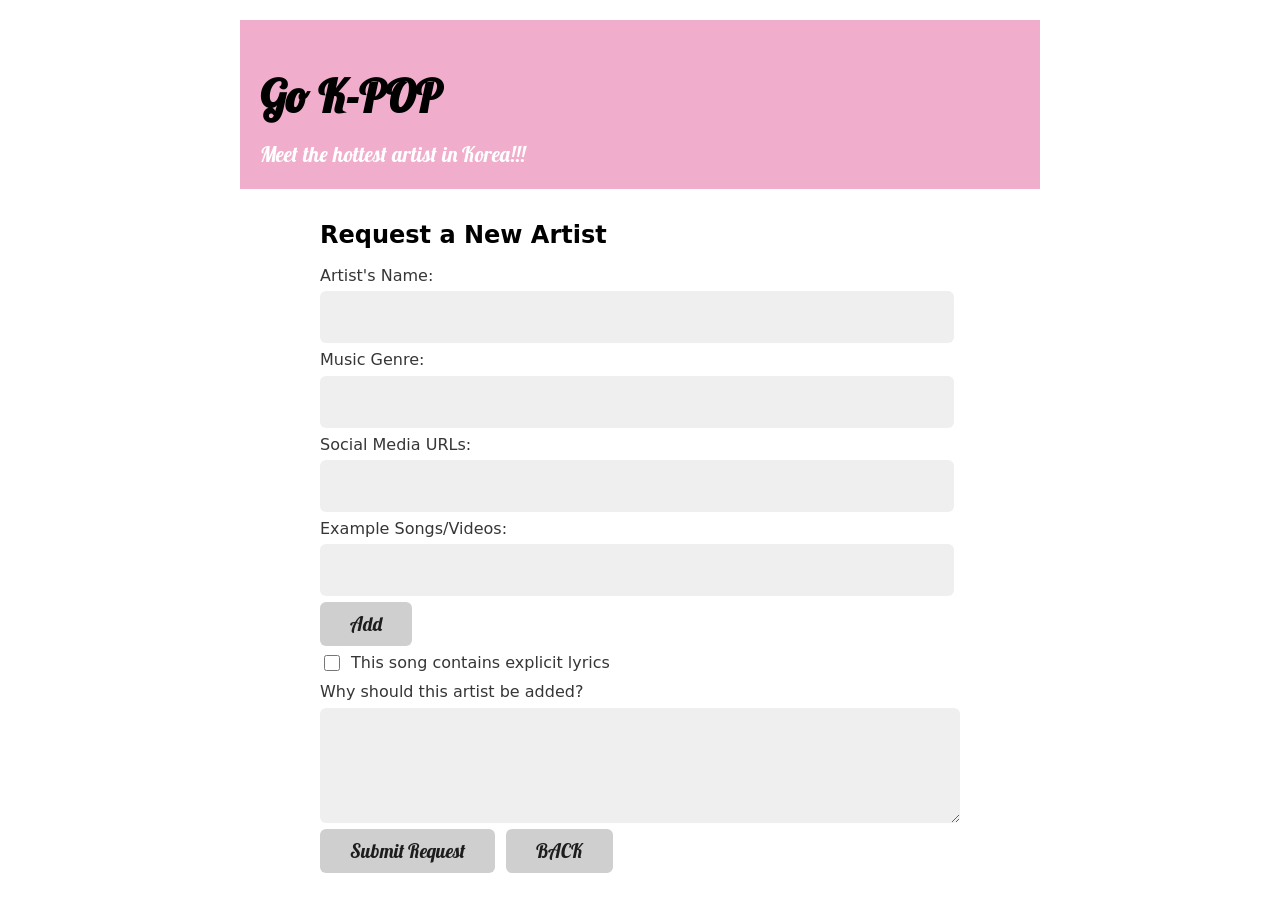
<file: src/request.html>
<!doctype html>
<html lang="en-CA">
  <head>
    <meta charset="utf-8" />
    <meta name="viewport" content="width=500, initial-scale=1" />
    <meta name="author" content="Sohyeon Kim" />

    <title>WEB222 Music App</title>
    <link rel="stylesheet" href="./css/water.css" />
    <link rel="stylesheet" href="./css/style.css" />
    <link rel="preconnect" href="https://fonts.googleapis.com" />
    <link rel="preconnect" href="https://fonts.gstatic.com" crossorigin />
    <link href="https://fonts.googleapis.com/css2?family=Lobster&display=swap" rel="stylesheet" />
  </head>

  <body>
    <header>
      <h1>Go K-POP</h1>
      <p>Meet the hottest artist in Korea!!!</p>
    </header>

    <div id="request-artist">
      <h2>Request a New Artist</h2>
      <form id="artistRequestForm" action="https://httpbin.org/post" method="post">
        <label for="artist-name">Artist's Name:</label>
        <input type="text" id="artist-name" name="artist-name" required />

        <label for="music-genre">Music Genre:</label>
        <input list="genres" id="music-genre" name="music-genre" required />
        <datalist id="genres">
          <option value="Pop"></option>
          <option value="Rock"></option>
          <option value="Hip Hop"></option>
          <option value="Country"></option>
          <option value="Jazz"></option>
          <option value="Electronic"></option>
          <option value="R&B"></option>
          <option value="Classical"></option>
          <option value="Reggae"></option>
          <option value="Metal"></option>
        </datalist>

        <label for="social-media-urls">Social Media URLs:</label>
        <input type="url" id="social-media-urls" name="social-media-urls" multiple />

        <label for="song-video-links">Example Songs/Videos:</label>
        <div id="song-video-links-container">
          <input type="url" name="song-video-link[]" required />
        </div>
        <button class="buttonMenu" type="button" id="add-link">Add</button>

        <br />
        <label>
          <input type="checkbox" name="explicit-lyrics" /> This song contains explicit lyrics
        </label>

        <br />
        <label for="artist-description">Why should this artist be added?</label>
        <textarea id="artist-description" name="artist-description" rows="5" required></textarea>

        <button id="re-submitButton" class="buttonMenu" type="submit">Submit Request</button>
        <button id="backButton" class="buttonMenu" type="button">BACK</button>
      </form>
    </div>

    <script>
      document.getElementById("add-link").addEventListener("click", function () {
        var container = document.getElementById("song-video-links-container");
        var input = document.createElement("input");
        input.type = "url";
        input.name = "song-video-link[]";
        container.appendChild(input);
      });

      document.getElementById("backButton").addEventListener("click", function () {
        window.location.href = "index.html";
      });
    </script>
  </body>
</html>
</file>
<file: src/css/water.css>
/** https://cdn.jsdelivr.net/npm/water.css@2/out/water.css **/

/**
 * Automatic version:
 * Uses light theme by default but switches to dark theme
 * if a system-wide theme preference is set on the user's device.
 */

:root {
  --background-body: #fff;
  --background: #efefef;
  --background-alt: #f7f7f7;
  --selection: #9e9e9e;
  --text-main: #363636;
  --text-bright: #000;
  --text-muted: #70777f;
  --links: #0076d1;
  --focus: #0096bfab;
  --border: #dbdbdb;
  --code: #000;
  --animation-duration: 0.1s;
  --button-base: #d0cfcf;
  --button-hover: #9b9b9b;
  --scrollbar-thumb: rgb(170, 170, 170);
  --scrollbar-thumb-hover: var(--button-hover);
  --form-placeholder: #949494;
  --form-text: #1d1d1d;
  --variable: #39a33c;
  --highlight: #ff0;
  --select-arrow: url("data:image/svg+xml;charset=utf-8,%3C?xml version='1.0' encoding='utf-8'?%3E %3Csvg version='1.1' xmlns='http://www.w3.org/2000/svg' xmlns:xlink='http://www.w3.org/1999/xlink' height='62.5' width='116.9' fill='%23161f27'%3E %3Cpath d='M115.3,1.6 C113.7,0 111.1,0 109.5,1.6 L58.5,52.7 L7.4,1.6 C5.8,0 3.2,0 1.6,1.6 C0,3.2 0,5.8 1.6,7.4 L55.5,61.3 C56.3,62.1 57.3,62.5 58.4,62.5 C59.4,62.5 60.5,62.1 61.3,61.3 L115.2,7.4 C116.9,5.8 116.9,3.2 115.3,1.6Z'/%3E %3C/svg%3E");
}

@media (prefers-color-scheme: dark) {
  :root {
    --background-body: #202b38;
    --background: #161f27;
    --background-alt: #1a242f;
    --selection: #1c76c5;
    --text-main: #dbdbdb;
    --text-bright: #fff;
    --text-muted: #a9b1ba;
    --links: #41adff;
    --focus: #0096bfab;
    --border: #526980;
    --code: #ffbe85;
    --animation-duration: 0.1s;
    --button-base: #0c151c;
    --button-hover: #040a0f;
    --scrollbar-thumb: var(--button-hover);
    --scrollbar-thumb-hover: rgb(0, 0, 0);
    --form-placeholder: #a9a9a9;
    --form-text: #fff;
    --variable: #d941e2;
    --highlight: #efdb43;
    --select-arrow: url("data:image/svg+xml;charset=utf-8,%3C?xml version='1.0' encoding='utf-8'?%3E %3Csvg version='1.1' xmlns='http://www.w3.org/2000/svg' xmlns:xlink='http://www.w3.org/1999/xlink' height='62.5' width='116.9' fill='%23efefef'%3E %3Cpath d='M115.3,1.6 C113.7,0 111.1,0 109.5,1.6 L58.5,52.7 L7.4,1.6 C5.8,0 3.2,0 1.6,1.6 C0,3.2 0,5.8 1.6,7.4 L55.5,61.3 C56.3,62.1 57.3,62.5 58.4,62.5 C59.4,62.5 60.5,62.1 61.3,61.3 L115.2,7.4 C116.9,5.8 116.9,3.2 115.3,1.6Z'/%3E %3C/svg%3E");
  }
}

html {
  scrollbar-color: rgb(170, 170, 170) #fff;
  scrollbar-color: var(--scrollbar-thumb) var(--background-body);
  scrollbar-width: thin;
}

@media (prefers-color-scheme: dark) {
  html {
    scrollbar-color: #040a0f #202b38;
    scrollbar-color: var(--scrollbar-thumb) var(--background-body);
  }
}

@media (prefers-color-scheme: dark) {
  html {
    scrollbar-color: #040a0f #202b38;
    scrollbar-color: var(--scrollbar-thumb) var(--background-body);
  }
}

@media (prefers-color-scheme: dark) {
  html {
    scrollbar-color: #040a0f #202b38;
    scrollbar-color: var(--scrollbar-thumb) var(--background-body);
  }
}

@media (prefers-color-scheme: dark) {
  html {
    scrollbar-color: #040a0f #202b38;
    scrollbar-color: var(--scrollbar-thumb) var(--background-body);
  }
}

@media (prefers-color-scheme: dark) {
  html {
    scrollbar-color: #040a0f #202b38;
    scrollbar-color: var(--scrollbar-thumb) var(--background-body);
  }
}

@media (prefers-color-scheme: dark) {
  html {
    scrollbar-color: #040a0f #202b38;
    scrollbar-color: var(--scrollbar-thumb) var(--background-body);
  }
}

body {
  font-family:
    system-ui,
    -apple-system,
    BlinkMacSystemFont,
    "Segoe UI",
    "Roboto",
    "Oxygen",
    "Ubuntu",
    "Cantarell",
    "Fira Sans",
    "Droid Sans",
    "Helvetica Neue",
    "Segoe UI Emoji",
    "Apple Color Emoji",
    "Noto Color Emoji",
    sans-serif;
  line-height: 1.4;
  max-width: 800px;
  margin: 20px auto;
  padding: 0 10px;
  word-wrap: break-word;
  color: #363636;
  color: var(--text-main);
  background: #fff;
  background: var(--background-body);
  text-rendering: optimizeLegibility;
}

@media (prefers-color-scheme: dark) {
  body {
    background: #202b38;
    background: var(--background-body);
  }
}

@media (prefers-color-scheme: dark) {
  body {
    color: #dbdbdb;
    color: var(--text-main);
  }
}

button {
  transition:
    background-color 0.1s linear,
    border-color 0.1s linear,
    color 0.1s linear,
    box-shadow 0.1s linear,
    transform 0.1s ease;
  transition:
    background-color var(--animation-duration) linear,
    border-color var(--animation-duration) linear,
    color var(--animation-duration) linear,
    box-shadow var(--animation-duration) linear,
    transform var(--animation-duration) ease;
}

@media (prefers-color-scheme: dark) {
  button {
    transition:
      background-color 0.1s linear,
      border-color 0.1s linear,
      color 0.1s linear,
      box-shadow 0.1s linear,
      transform 0.1s ease;
    transition:
      background-color var(--animation-duration) linear,
      border-color var(--animation-duration) linear,
      color var(--animation-duration) linear,
      box-shadow var(--animation-duration) linear,
      transform var(--animation-duration) ease;
  }
}

input {
  transition:
    background-color 0.1s linear,
    border-color 0.1s linear,
    color 0.1s linear,
    box-shadow 0.1s linear,
    transform 0.1s ease;
  transition:
    background-color var(--animation-duration) linear,
    border-color var(--animation-duration) linear,
    color var(--animation-duration) linear,
    box-shadow var(--animation-duration) linear,
    transform var(--animation-duration) ease;
}

@media (prefers-color-scheme: dark) {
  input {
    transition:
      background-color 0.1s linear,
      border-color 0.1s linear,
      color 0.1s linear,
      box-shadow 0.1s linear,
      transform 0.1s ease;
    transition:
      background-color var(--animation-duration) linear,
      border-color var(--animation-duration) linear,
      color var(--animation-duration) linear,
      box-shadow var(--animation-duration) linear,
      transform var(--animation-duration) ease;
  }
}

textarea {
  transition:
    background-color 0.1s linear,
    border-color 0.1s linear,
    color 0.1s linear,
    box-shadow 0.1s linear,
    transform 0.1s ease;
  transition:
    background-color var(--animation-duration) linear,
    border-color var(--animation-duration) linear,
    color var(--animation-duration) linear,
    box-shadow var(--animation-duration) linear,
    transform var(--animation-duration) ease;
}

@media (prefers-color-scheme: dark) {
  textarea {
    transition:
      background-color 0.1s linear,
      border-color 0.1s linear,
      color 0.1s linear,
      box-shadow 0.1s linear,
      transform 0.1s ease;
    transition:
      background-color var(--animation-duration) linear,
      border-color var(--animation-duration) linear,
      color var(--animation-duration) linear,
      box-shadow var(--animation-duration) linear,
      transform var(--animation-duration) ease;
  }
}

h1 {
  font-size: 2.2em;
  margin-top: 0;
}

h1,
h2,
h3,
h4,
h5,
h6 {
  margin-bottom: 12px;
  margin-top: 24px;
}

h1 {
  color: #000;
  color: var(--text-bright);
}

@media (prefers-color-scheme: dark) {
  h1 {
    color: #fff;
    color: var(--text-bright);
  }
}

h2 {
  color: #000;
  color: var(--text-bright);
}

@media (prefers-color-scheme: dark) {
  h2 {
    color: #fff;
    color: var(--text-bright);
  }
}

h3 {
  color: #000;
  color: var(--text-bright);
}

@media (prefers-color-scheme: dark) {
  h3 {
    color: #fff;
    color: var(--text-bright);
  }
}

h4 {
  color: #000;
  color: var(--text-bright);
}

@media (prefers-color-scheme: dark) {
  h4 {
    color: #fff;
    color: var(--text-bright);
  }
}

h5 {
  color: #000;
  color: var(--text-bright);
}

@media (prefers-color-scheme: dark) {
  h5 {
    color: #fff;
    color: var(--text-bright);
  }
}

h6 {
  color: #000;
  color: var(--text-bright);
}

@media (prefers-color-scheme: dark) {
  h6 {
    color: #fff;
    color: var(--text-bright);
  }
}

strong {
  color: #000;
  color: var(--text-bright);
}

@media (prefers-color-scheme: dark) {
  strong {
    color: #fff;
    color: var(--text-bright);
  }
}

h1,
h2,
h3,
h4,
h5,
h6,
b,
strong,
th {
  font-weight: 600;
}

q::before {
  content: none;
}

q::after {
  content: none;
}

blockquote {
  border-left: 4px solid #0096bfab;
  border-left: 4px solid var(--focus);
  margin: 1.5em 0;
  padding: 0.5em 1em;
  font-style: italic;
}

@media (prefers-color-scheme: dark) {
  blockquote {
    border-left: 4px solid #0096bfab;
    border-left: 4px solid var(--focus);
  }
}

q {
  border-left: 4px solid #0096bfab;
  border-left: 4px solid var(--focus);
  margin: 1.5em 0;
  padding: 0.5em 1em;
  font-style: italic;
}

@media (prefers-color-scheme: dark) {
  q {
    border-left: 4px solid #0096bfab;
    border-left: 4px solid var(--focus);
  }
}

blockquote > footer {
  font-style: normal;
  border: 0;
}

blockquote cite {
  font-style: normal;
}

address {
  font-style: normal;
}

a[href^="mailto\:"]::before {
  content: "📧 ";
}

a[href^="tel\:"]::before {
  content: "📞 ";
}

a[href^="sms\:"]::before {
  content: "💬 ";
}

mark {
  background-color: #ff0;
  background-color: var(--highlight);
  border-radius: 2px;
  padding: 0 2px 0 2px;
  color: #000;
}

@media (prefers-color-scheme: dark) {
  mark {
    background-color: #efdb43;
    background-color: var(--highlight);
  }
}

a > code,
a > strong {
  color: inherit;
}

button,
select,
input[type="submit"],
input[type="reset"],
input[type="button"],
input[type="checkbox"],
input[type="range"],
input[type="radio"] {
  cursor: pointer;
}

input,
select {
  display: block;
}

[type="checkbox"],
[type="radio"] {
  display: initial;
}

input {
  color: #1d1d1d;
  color: var(--form-text);
  background-color: #efefef;
  background-color: var(--background);
  font-family: inherit;
  font-size: inherit;
  margin-right: 6px;
  margin-bottom: 6px;
  padding: 10px;
  border: none;
  border-radius: 6px;
  outline: none;
}

@media (prefers-color-scheme: dark) {
  input {
    background-color: #161f27;
    background-color: var(--background);
  }
}

@media (prefers-color-scheme: dark) {
  input {
    color: #fff;
    color: var(--form-text);
  }
}

button {
  color: #1d1d1d;
  color: var(--form-text);
  background-color: #efefef;
  background-color: var(--background);
  font-family: inherit;
  font-size: inherit;
  margin-right: 6px;
  margin-bottom: 6px;
  padding: 10px;
  border: none;
  border-radius: 6px;
  outline: none;
}

@media (prefers-color-scheme: dark) {
  button {
    background-color: #161f27;
    background-color: var(--background);
  }
}

@media (prefers-color-scheme: dark) {
  button {
    color: #fff;
    color: var(--form-text);
  }
}

textarea {
  color: #1d1d1d;
  color: var(--form-text);
  background-color: #efefef;
  background-color: var(--background);
  font-family: inherit;
  font-size: inherit;
  margin-right: 6px;
  margin-bottom: 6px;
  padding: 10px;
  border: none;
  border-radius: 6px;
  outline: none;
}

@media (prefers-color-scheme: dark) {
  textarea {
    background-color: #161f27;
    background-color: var(--background);
  }
}

@media (prefers-color-scheme: dark) {
  textarea {
    color: #fff;
    color: var(--form-text);
  }
}

select {
  color: #1d1d1d;
  color: var(--form-text);
  background-color: #efefef;
  background-color: var(--background);
  font-family: inherit;
  font-size: inherit;
  margin-right: 6px;
  margin-bottom: 6px;
  padding: 10px;
  border: none;
  border-radius: 6px;
  outline: none;
}

@media (prefers-color-scheme: dark) {
  select {
    background-color: #161f27;
    background-color: var(--background);
  }
}

@media (prefers-color-scheme: dark) {
  select {
    color: #fff;
    color: var(--form-text);
  }
}

button {
  background-color: #d0cfcf;
  background-color: var(--button-base);
  padding-right: 30px;
  padding-left: 30px;
}

@media (prefers-color-scheme: dark) {
  button {
    background-color: #0c151c;
    background-color: var(--button-base);
  }
}

input[type="submit"] {
  background-color: #d0cfcf;
  background-color: var(--button-base);
  padding-right: 30px;
  padding-left: 30px;
}

@media (prefers-color-scheme: dark) {
  input[type="submit"] {
    background-color: #0c151c;
    background-color: var(--button-base);
  }
}

input[type="reset"] {
  background-color: #d0cfcf;
  background-color: var(--button-base);
  padding-right: 30px;
  padding-left: 30px;
}

@media (prefers-color-scheme: dark) {
  input[type="reset"] {
    background-color: #0c151c;
    background-color: var(--button-base);
  }
}

input[type="button"] {
  background-color: #d0cfcf;
  background-color: var(--button-base);
  padding-right: 30px;
  padding-left: 30px;
}

@media (prefers-color-scheme: dark) {
  input[type="button"] {
    background-color: #0c151c;
    background-color: var(--button-base);
  }
}

button:hover {
  background: #9b9b9b;
  background: var(--button-hover);
}

@media (prefers-color-scheme: dark) {
  button:hover {
    background: #040a0f;
    background: var(--button-hover);
  }
}

input[type="submit"]:hover {
  background: #9b9b9b;
  background: var(--button-hover);
}

@media (prefers-color-scheme: dark) {
  input[type="submit"]:hover {
    background: #040a0f;
    background: var(--button-hover);
  }
}

input[type="reset"]:hover {
  background: #9b9b9b;
  background: var(--button-hover);
}

@media (prefers-color-scheme: dark) {
  input[type="reset"]:hover {
    background: #040a0f;
    background: var(--button-hover);
  }
}

input[type="button"]:hover {
  background: #9b9b9b;
  background: var(--button-hover);
}

@media (prefers-color-scheme: dark) {
  input[type="button"]:hover {
    background: #040a0f;
    background: var(--button-hover);
  }
}

input[type="color"] {
  min-height: 2rem;
  padding: 8px;
  cursor: pointer;
}

input[type="checkbox"],
input[type="radio"] {
  height: 1em;
  width: 1em;
}

input[type="radio"] {
  border-radius: 100%;
}

input {
  vertical-align: top;
}

label {
  vertical-align: middle;
  margin-bottom: 4px;
  display: inline-block;
}

input:not([type="checkbox"]):not([type="radio"]),
input[type="range"],
select,
button,
textarea {
  -webkit-appearance: none;
}

textarea {
  display: block;
  margin-right: 0;
  box-sizing: border-box;
  resize: vertical;
}

textarea:not([cols]) {
  width: 100%;
}

textarea:not([rows]) {
  min-height: 40px;
  height: 140px;
}

select {
  background: #efefef
    url("data:image/svg+xml;charset=utf-8,%3C?xml version='1.0' encoding='utf-8'?%3E %3Csvg version='1.1' xmlns='http://www.w3.org/2000/svg' xmlns:xlink='http://www.w3.org/1999/xlink' height='62.5' width='116.9' fill='%23161f27'%3E %3Cpath d='M115.3,1.6 C113.7,0 111.1,0 109.5,1.6 L58.5,52.7 L7.4,1.6 C5.8,0 3.2,0 1.6,1.6 C0,3.2 0,5.8 1.6,7.4 L55.5,61.3 C56.3,62.1 57.3,62.5 58.4,62.5 C59.4,62.5 60.5,62.1 61.3,61.3 L115.2,7.4 C116.9,5.8 116.9,3.2 115.3,1.6Z'/%3E %3C/svg%3E")
    calc(100% - 12px) 50% / 12px no-repeat;
  background: var(--background) var(--select-arrow) calc(100% - 12px) 50% / 12px no-repeat;
  padding-right: 35px;
}

@media (prefers-color-scheme: dark) {
  select {
    background: #161f27
      url("data:image/svg+xml;charset=utf-8,%3C?xml version='1.0' encoding='utf-8'?%3E %3Csvg version='1.1' xmlns='http://www.w3.org/2000/svg' xmlns:xlink='http://www.w3.org/1999/xlink' height='62.5' width='116.9' fill='%23efefef'%3E %3Cpath d='M115.3,1.6 C113.7,0 111.1,0 109.5,1.6 L58.5,52.7 L7.4,1.6 C5.8,0 3.2,0 1.6,1.6 C0,3.2 0,5.8 1.6,7.4 L55.5,61.3 C56.3,62.1 57.3,62.5 58.4,62.5 C59.4,62.5 60.5,62.1 61.3,61.3 L115.2,7.4 C116.9,5.8 116.9,3.2 115.3,1.6Z'/%3E %3C/svg%3E")
      calc(100% - 12px) 50% / 12px no-repeat;
    background: var(--background) var(--select-arrow) calc(100% - 12px) 50% / 12px no-repeat;
  }
}

@media (prefers-color-scheme: dark) {
  select {
    background: #161f27
      url("data:image/svg+xml;charset=utf-8,%3C?xml version='1.0' encoding='utf-8'?%3E %3Csvg version='1.1' xmlns='http://www.w3.org/2000/svg' xmlns:xlink='http://www.w3.org/1999/xlink' height='62.5' width='116.9' fill='%23efefef'%3E %3Cpath d='M115.3,1.6 C113.7,0 111.1,0 109.5,1.6 L58.5,52.7 L7.4,1.6 C5.8,0 3.2,0 1.6,1.6 C0,3.2 0,5.8 1.6,7.4 L55.5,61.3 C56.3,62.1 57.3,62.5 58.4,62.5 C59.4,62.5 60.5,62.1 61.3,61.3 L115.2,7.4 C116.9,5.8 116.9,3.2 115.3,1.6Z'/%3E %3C/svg%3E")
      calc(100% - 12px) 50% / 12px no-repeat;
    background: var(--background) var(--select-arrow) calc(100% - 12px) 50% / 12px no-repeat;
  }
}

@media (prefers-color-scheme: dark) {
  select {
    background: #161f27
      url("data:image/svg+xml;charset=utf-8,%3C?xml version='1.0' encoding='utf-8'?%3E %3Csvg version='1.1' xmlns='http://www.w3.org/2000/svg' xmlns:xlink='http://www.w3.org/1999/xlink' height='62.5' width='116.9' fill='%23efefef'%3E %3Cpath d='M115.3,1.6 C113.7,0 111.1,0 109.5,1.6 L58.5,52.7 L7.4,1.6 C5.8,0 3.2,0 1.6,1.6 C0,3.2 0,5.8 1.6,7.4 L55.5,61.3 C56.3,62.1 57.3,62.5 58.4,62.5 C59.4,62.5 60.5,62.1 61.3,61.3 L115.2,7.4 C116.9,5.8 116.9,3.2 115.3,1.6Z'/%3E %3C/svg%3E")
      calc(100% - 12px) 50% / 12px no-repeat;
    background: var(--background) var(--select-arrow) calc(100% - 12px) 50% / 12px no-repeat;
  }
}

@media (prefers-color-scheme: dark) {
  select {
    background: #161f27
      url("data:image/svg+xml;charset=utf-8,%3C?xml version='1.0' encoding='utf-8'?%3E %3Csvg version='1.1' xmlns='http://www.w3.org/2000/svg' xmlns:xlink='http://www.w3.org/1999/xlink' height='62.5' width='116.9' fill='%23efefef'%3E %3Cpath d='M115.3,1.6 C113.7,0 111.1,0 109.5,1.6 L58.5,52.7 L7.4,1.6 C5.8,0 3.2,0 1.6,1.6 C0,3.2 0,5.8 1.6,7.4 L55.5,61.3 C56.3,62.1 57.3,62.5 58.4,62.5 C59.4,62.5 60.5,62.1 61.3,61.3 L115.2,7.4 C116.9,5.8 116.9,3.2 115.3,1.6Z'/%3E %3C/svg%3E")
      calc(100% - 12px) 50% / 12px no-repeat;
    background: var(--background) var(--select-arrow) calc(100% - 12px) 50% / 12px no-repeat;
  }
}

select::-ms-expand {
  display: none;
}

select[multiple] {
  padding-right: 10px;
  background-image: none;
  overflow-y: auto;
}

input:focus {
  box-shadow: 0 0 0 2px #0096bfab;
  box-shadow: 0 0 0 2px var(--focus);
}

@media (prefers-color-scheme: dark) {
  input:focus {
    box-shadow: 0 0 0 2px #0096bfab;
    box-shadow: 0 0 0 2px var(--focus);
  }
}

select:focus {
  box-shadow: 0 0 0 2px #0096bfab;
  box-shadow: 0 0 0 2px var(--focus);
}

@media (prefers-color-scheme: dark) {
  select:focus {
    box-shadow: 0 0 0 2px #0096bfab;
    box-shadow: 0 0 0 2px var(--focus);
  }
}

button:focus {
  box-shadow: 0 0 0 2px #0096bfab;
  box-shadow: 0 0 0 2px var(--focus);
}

@media (prefers-color-scheme: dark) {
  button:focus {
    box-shadow: 0 0 0 2px #0096bfab;
    box-shadow: 0 0 0 2px var(--focus);
  }
}

textarea:focus {
  box-shadow: 0 0 0 2px #0096bfab;
  box-shadow: 0 0 0 2px var(--focus);
}

@media (prefers-color-scheme: dark) {
  textarea:focus {
    box-shadow: 0 0 0 2px #0096bfab;
    box-shadow: 0 0 0 2px var(--focus);
  }
}

input[type="checkbox"]:active,
input[type="radio"]:active,
input[type="submit"]:active,
input[type="reset"]:active,
input[type="button"]:active,
input[type="range"]:active,
button:active {
  transform: translateY(2px);
}

input:disabled,
select:disabled,
button:disabled,
textarea:disabled {
  cursor: not-allowed;
  opacity: 0.5;
}

::-moz-placeholder {
  color: #949494;
  color: var(--form-placeholder);
}

:-ms-input-placeholder {
  color: #949494;
  color: var(--form-placeholder);
}

::-ms-input-placeholder {
  color: #949494;
  color: var(--form-placeholder);
}

::placeholder {
  color: #949494;
  color: var(--form-placeholder);
}

@media (prefers-color-scheme: dark) {
  ::-moz-placeholder {
    color: #a9a9a9;
    color: var(--form-placeholder);
  }

  :-ms-input-placeholder {
    color: #a9a9a9;
    color: var(--form-placeholder);
  }

  ::-ms-input-placeholder {
    color: #a9a9a9;
    color: var(--form-placeholder);
  }

  ::placeholder {
    color: #a9a9a9;
    color: var(--form-placeholder);
  }
}

fieldset {
  border: 1px #0096bfab solid;
  border: 1px var(--focus) solid;
  border-radius: 6px;
  margin: 0;
  margin-bottom: 12px;
  padding: 10px;
}

@media (prefers-color-scheme: dark) {
  fieldset {
    border: 1px #0096bfab solid;
    border: 1px var(--focus) solid;
  }
}

legend {
  font-size: 0.9em;
  font-weight: 600;
}

input[type="range"] {
  margin: 10px 0;
  padding: 10px 0;
  background: transparent;
}

input[type="range"]:focus {
  outline: none;
}

input[type="range"]::-webkit-slider-runnable-track {
  width: 100%;
  height: 9.5px;
  -webkit-transition: 0.2s;
  transition: 0.2s;
  background: #efefef;
  background: var(--background);
  border-radius: 3px;
}

@media (prefers-color-scheme: dark) {
  input[type="range"]::-webkit-slider-runnable-track {
    background: #161f27;
    background: var(--background);
  }
}

input[type="range"]::-webkit-slider-thumb {
  box-shadow:
    0 1px 1px #000,
    0 0 1px #0d0d0d;
  height: 20px;
  width: 20px;
  border-radius: 50%;
  background: #dbdbdb;
  background: var(--border);
  -webkit-appearance: none;
  margin-top: -7px;
}

@media (prefers-color-scheme: dark) {
  input[type="range"]::-webkit-slider-thumb {
    background: #526980;
    background: var(--border);
  }
}

input[type="range"]:focus::-webkit-slider-runnable-track {
  background: #efefef;
  background: var(--background);
}

@media (prefers-color-scheme: dark) {
  input[type="range"]:focus::-webkit-slider-runnable-track {
    background: #161f27;
    background: var(--background);
  }
}

input[type="range"]::-moz-range-track {
  width: 100%;
  height: 9.5px;
  -moz-transition: 0.2s;
  transition: 0.2s;
  background: #efefef;
  background: var(--background);
  border-radius: 3px;
}

@media (prefers-color-scheme: dark) {
  input[type="range"]::-moz-range-track {
    background: #161f27;
    background: var(--background);
  }
}

input[type="range"]::-moz-range-thumb {
  box-shadow:
    1px 1px 1px #000,
    0 0 1px #0d0d0d;
  height: 20px;
  width: 20px;
  border-radius: 50%;
  background: #dbdbdb;
  background: var(--border);
}

@media (prefers-color-scheme: dark) {
  input[type="range"]::-moz-range-thumb {
    background: #526980;
    background: var(--border);
  }
}

input[type="range"]::-ms-track {
  width: 100%;
  height: 9.5px;
  background: transparent;
  border-color: transparent;
  border-width: 16px 0;
  color: transparent;
}

input[type="range"]::-ms-fill-lower {
  background: #efefef;
  background: var(--background);
  border: 0.2px solid #010101;
  border-radius: 3px;
  box-shadow:
    1px 1px 1px #000,
    0 0 1px #0d0d0d;
}

@media (prefers-color-scheme: dark) {
  input[type="range"]::-ms-fill-lower {
    background: #161f27;
    background: var(--background);
  }
}

input[type="range"]::-ms-fill-upper {
  background: #efefef;
  background: var(--background);
  border: 0.2px solid #010101;
  border-radius: 3px;
  box-shadow:
    1px 1px 1px #000,
    0 0 1px #0d0d0d;
}

@media (prefers-color-scheme: dark) {
  input[type="range"]::-ms-fill-upper {
    background: #161f27;
    background: var(--background);
  }
}

input[type="range"]::-ms-thumb {
  box-shadow:
    1px 1px 1px #000,
    0 0 1px #0d0d0d;
  border: 1px solid #000;
  height: 20px;
  width: 20px;
  border-radius: 50%;
  background: #dbdbdb;
  background: var(--border);
}

@media (prefers-color-scheme: dark) {
  input[type="range"]::-ms-thumb {
    background: #526980;
    background: var(--border);
  }
}

input[type="range"]:focus::-ms-fill-lower {
  background: #efefef;
  background: var(--background);
}

@media (prefers-color-scheme: dark) {
  input[type="range"]:focus::-ms-fill-lower {
    background: #161f27;
    background: var(--background);
  }
}

input[type="range"]:focus::-ms-fill-upper {
  background: #efefef;
  background: var(--background);
}

@media (prefers-color-scheme: dark) {
  input[type="range"]:focus::-ms-fill-upper {
    background: #161f27;
    background: var(--background);
  }
}

a {
  text-decoration: none;
  color: #0076d1;
  color: var(--links);
}

@media (prefers-color-scheme: dark) {
  a {
    color: #41adff;
    color: var(--links);
  }
}

a:hover {
  text-decoration: underline;
}

code {
  background: #efefef;
  background: var(--background);
  color: #000;
  color: var(--code);
  padding: 2.5px 5px;
  border-radius: 6px;
  font-size: 1em;
}

@media (prefers-color-scheme: dark) {
  code {
    color: #ffbe85;
    color: var(--code);
  }
}

@media (prefers-color-scheme: dark) {
  code {
    background: #161f27;
    background: var(--background);
  }
}

samp {
  background: #efefef;
  background: var(--background);
  color: #000;
  color: var(--code);
  padding: 2.5px 5px;
  border-radius: 6px;
  font-size: 1em;
}

@media (prefers-color-scheme: dark) {
  samp {
    color: #ffbe85;
    color: var(--code);
  }
}

@media (prefers-color-scheme: dark) {
  samp {
    background: #161f27;
    background: var(--background);
  }
}

time {
  background: #efefef;
  background: var(--background);
  color: #000;
  color: var(--code);
  padding: 2.5px 5px;
  border-radius: 6px;
  font-size: 1em;
}

@media (prefers-color-scheme: dark) {
  time {
    color: #ffbe85;
    color: var(--code);
  }
}

@media (prefers-color-scheme: dark) {
  time {
    background: #161f27;
    background: var(--background);
  }
}

pre > code {
  padding: 10px;
  display: block;
  overflow-x: auto;
}

var {
  color: #39a33c;
  color: var(--variable);
  font-style: normal;
  font-family: monospace;
}

@media (prefers-color-scheme: dark) {
  var {
    color: #d941e2;
    color: var(--variable);
  }
}

kbd {
  background: #efefef;
  background: var(--background);
  border: 1px solid #dbdbdb;
  border: 1px solid var(--border);
  border-radius: 2px;
  color: #363636;
  color: var(--text-main);
  padding: 2px 4px 2px 4px;
}

@media (prefers-color-scheme: dark) {
  kbd {
    color: #dbdbdb;
    color: var(--text-main);
  }
}

@media (prefers-color-scheme: dark) {
  kbd {
    border: 1px solid #526980;
    border: 1px solid var(--border);
  }
}

@media (prefers-color-scheme: dark) {
  kbd {
    background: #161f27;
    background: var(--background);
  }
}

img,
video {
  max-width: 100%;
  height: auto;
}

hr {
  border: none;
  border-top: 1px solid #dbdbdb;
  border-top: 1px solid var(--border);
}

@media (prefers-color-scheme: dark) {
  hr {
    border-top: 1px solid #526980;
    border-top: 1px solid var(--border);
  }
}

table {
  border-collapse: collapse;
  margin-bottom: 10px;
  width: 100%;
  table-layout: fixed;
}

table caption {
  text-align: left;
}

td,
th {
  padding: 6px;
  text-align: left;
  vertical-align: top;
  word-wrap: break-word;
}

thead {
  border-bottom: 1px solid #dbdbdb;
  border-bottom: 1px solid var(--border);
}

@media (prefers-color-scheme: dark) {
  thead {
    border-bottom: 1px solid #526980;
    border-bottom: 1px solid var(--border);
  }
}

tfoot {
  border-top: 1px solid #dbdbdb;
  border-top: 1px solid var(--border);
}

@media (prefers-color-scheme: dark) {
  tfoot {
    border-top: 1px solid #526980;
    border-top: 1px solid var(--border);
  }
}

tbody tr:nth-child(even) {
  background-color: #efefef;
  background-color: var(--background);
}

@media (prefers-color-scheme: dark) {
  tbody tr:nth-child(even) {
    background-color: #161f27;
    background-color: var(--background);
  }
}

tbody tr:nth-child(even) button {
  background-color: #f7f7f7;
  background-color: var(--background-alt);
}

@media (prefers-color-scheme: dark) {
  tbody tr:nth-child(even) button {
    background-color: #1a242f;
    background-color: var(--background-alt);
  }
}

tbody tr:nth-child(even) button:hover {
  background-color: #fff;
  background-color: var(--background-body);
}

@media (prefers-color-scheme: dark) {
  tbody tr:nth-child(even) button:hover {
    background-color: #202b38;
    background-color: var(--background-body);
  }
}

::-webkit-scrollbar {
  height: 10px;
  width: 10px;
}

::-webkit-scrollbar-track {
  background: #efefef;
  background: var(--background);
  border-radius: 6px;
}

@media (prefers-color-scheme: dark) {
  ::-webkit-scrollbar-track {
    background: #161f27;
    background: var(--background);
  }
}

::-webkit-scrollbar-thumb {
  background: rgb(170, 170, 170);
  background: var(--scrollbar-thumb);
  border-radius: 6px;
}

@media (prefers-color-scheme: dark) {
  ::-webkit-scrollbar-thumb {
    background: #040a0f;
    background: var(--scrollbar-thumb);
  }
}

@media (prefers-color-scheme: dark) {
  ::-webkit-scrollbar-thumb {
    background: #040a0f;
    background: var(--scrollbar-thumb);
  }
}

::-webkit-scrollbar-thumb:hover {
  background: #9b9b9b;
  background: var(--scrollbar-thumb-hover);
}

@media (prefers-color-scheme: dark) {
  ::-webkit-scrollbar-thumb:hover {
    background: rgb(0, 0, 0);
    background: var(--scrollbar-thumb-hover);
  }
}

@media (prefers-color-scheme: dark) {
  ::-webkit-scrollbar-thumb:hover {
    background: rgb(0, 0, 0);
    background: var(--scrollbar-thumb-hover);
  }
}

::-moz-selection {
  background-color: #9e9e9e;
  background-color: var(--selection);
  color: #000;
  color: var(--text-bright);
}

::selection {
  background-color: #9e9e9e;
  background-color: var(--selection);
  color: #000;
  color: var(--text-bright);
}

@media (prefers-color-scheme: dark) {
  ::-moz-selection {
    color: #fff;
    color: var(--text-bright);
  }

  ::selection {
    color: #fff;
    color: var(--text-bright);
  }
}

@media (prefers-color-scheme: dark) {
  ::-moz-selection {
    background-color: #1c76c5;
    background-color: var(--selection);
  }

  ::selection {
    background-color: #1c76c5;
    background-color: var(--selection);
  }
}

details {
  display: flex;
  flex-direction: column;
  align-items: flex-start;
  background-color: #f7f7f7;
  background-color: var(--background-alt);
  padding: 10px 10px 0;
  margin: 1em 0;
  border-radius: 6px;
  overflow: hidden;
}

@media (prefers-color-scheme: dark) {
  details {
    background-color: #1a242f;
    background-color: var(--background-alt);
  }
}

details[open] {
  padding: 10px;
}

details > :last-child {
  margin-bottom: 0;
}

details[open] summary {
  margin-bottom: 10px;
}

summary {
  display: list-item;
  background-color: #efefef;
  background-color: var(--background);
  padding: 10px;
  margin: -10px -10px 0;
  cursor: pointer;
  outline: none;
}

@media (prefers-color-scheme: dark) {
  summary {
    background-color: #161f27;
    background-color: var(--background);
  }
}

summary:hover,
summary:focus {
  text-decoration: underline;
}

details > :not(summary) {
  margin-top: 0;
}

summary::-webkit-details-marker {
  color: #363636;
  color: var(--text-main);
}

@media (prefers-color-scheme: dark) {
  summary::-webkit-details-marker {
    color: #dbdbdb;
    color: var(--text-main);
  }
}

dialog {
  background-color: #f7f7f7;
  background-color: var(--background-alt);
  color: #363636;
  color: var(--text-main);
  border: none;
  border-radius: 6px;
  border-color: #dbdbdb;
  border-color: var(--border);
  padding: 10px 30px;
}

@media (prefers-color-scheme: dark) {
  dialog {
    border-color: #526980;
    border-color: var(--border);
  }
}

@media (prefers-color-scheme: dark) {
  dialog {
    color: #dbdbdb;
    color: var(--text-main);
  }
}

@media (prefers-color-scheme: dark) {
  dialog {
    background-color: #1a242f;
    background-color: var(--background-alt);
  }
}

dialog > header:first-child {
  background-color: #efefef;
  background-color: var(--background);
  border-radius: 6px 6px 0 0;
  margin: -10px -30px 10px;
  padding: 10px;
  text-align: center;
}

@media (prefers-color-scheme: dark) {
  dialog > header:first-child {
    background-color: #161f27;
    background-color: var(--background);
  }
}

dialog::-webkit-backdrop {
  background: #0000009c;
  -webkit-backdrop-filter: blur(4px);
  backdrop-filter: blur(4px);
}

dialog::backdrop {
  background: #0000009c;
  -webkit-backdrop-filter: blur(4px);
  backdrop-filter: blur(4px);
}

footer {
  border-top: 1px solid #dbdbdb;
  border-top: 1px solid var(--border);
  padding-top: 10px;
  color: #70777f;
  color: var(--text-muted);
}

@media (prefers-color-scheme: dark) {
  footer {
    color: #a9b1ba;
    color: var(--text-muted);
  }
}

@media (prefers-color-scheme: dark) {
  footer {
    border-top: 1px solid #526980;
    border-top: 1px solid var(--border);
  }
}

body > footer {
  margin-top: 40px;
}

@media print {
  body,
  pre,
  code,
  summary,
  details,
  button,
  input,
  textarea {
    background-color: #fff;
  }

  button,
  input,
  textarea {
    border: 1px solid #000;
  }

  body,
  h1,
  h2,
  h3,
  h4,
  h5,
  h6,
  pre,
  code,
  button,
  input,
  textarea,
  footer,
  summary,
  strong {
    color: #000;
  }

  summary::marker {
    color: #000;
  }

  summary::-webkit-details-marker {
    color: #000;
  }

  tbody tr:nth-child(even) {
    background-color: #f2f2f2;
  }

  a {
    color: #00f;
    text-decoration: underline;
  }
}
</file>
<file: src/css/style.css>
header {
  font-size: 1.3em;
  background-color: #f0aecc;
  padding: 20px;
  margin-bottom: 30px;
  color: #fff;
}

h1,
p {
  font-family: "Lobster", sans-serif;
}

p {
  margin: 0;
}

h3 {
  font-size: 2em;
  margin-bottom: 0px;
}

h4 {
  margin-top: 0px;
}

.buttonMenu {
  font-family: "Lobster", sans-serif;
  font-size: 1.2em;
  text-align: center;
}

#card-container {
  display: inline-flex;
  flex-wrap: wrap;
  justify-content: space-between;
}

.card {
  padding: 18px;
  margin: 18px;
  width: 16%;
  box-shadow: 0 4px 8px 0 rgba(0, 0, 0, 0.2);
  transition: 0.3s;
  border-radius: 20px;
  word-wrap: break-word;
}

.card span {
  padding: 0 0 0 30px;
}

.card:hover {
  box-shadow: 0 8px 16px 0 rgba(0, 0, 0, 0.2);
}

.container {
  padding: 2px 16px;
}

#request-artist {
  width: 80%;
  margin: 0 auto;
}

#newsletterForm {
  display: flex;
  align-items: center;
}

input {
  width: 96%;
  height: 2em;
}

footer {
  margin-bottom: 40px;
}
</file>
